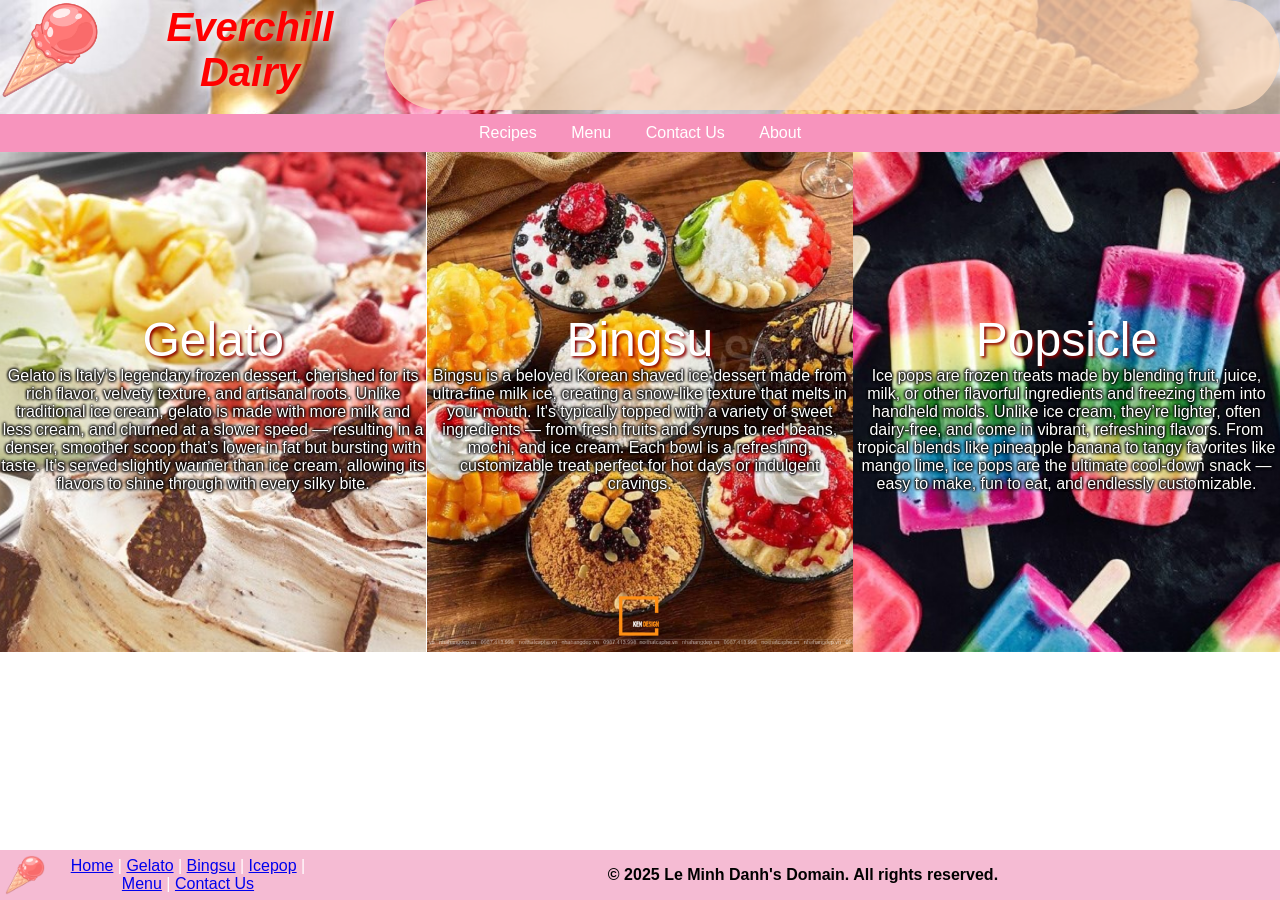
<file: index.html>
<!DOCTYPE html>
<html lang="en">

<head>
	<meta charset="UTF-8">
	<meta name="viewport" content="width=device-width, initial-scale=1.0">
	<title>Document</title>
	<link rel="stylesheet" href="./style.css">
</head>

<body>
	<div style=" background-image: url(./images/banner.jpg); background-size: cover;">
		<div style="float: left;" class="logo">
		</div>
		<div style="float: left;" class="logo-title">
		</div>
		<div style="float: right;width:70%; ">
			<marquee behavior="scroll" direction="down" scrollamount="5">
                <br/>                
                20% OFF FOR MID-AUTUMN FESTIVAL!<br/><br/><br/>
                LIMITED ICE CREAM FLAVORS HERE!<br/><br/><br/>
                BUY ONE GET ONE FREE!<br/><br/><br/>
            </marquee>
		</div>
		<div style="clear:both"></div>
	</div>
	<div style="text-align: center;">
		<ul class="menu-ngang">

		<li>
			<a href="./index.html">Recipes</a>
			<ul>
				<li>
					<a href="./recipes/gelato.html">Gelato</a>
				</li>
				<li>
					<a href="./recipes/bingsu.html">Bingsu</a>
				</li>
				<li>
					<a href="./recipes/popsicle.html">Icepop</a>
				</li>
			</ul>
		</li>
		<li>
			<a href="./menu.html">Menu</a>
		</li>
		<li>
			<a href="./contactus.html">Contact Us</a>
		</li>
		<li><a href="./aboutus.html">About</a></li>
	</ul>
</div>
	<div style="display:grid; grid-template-columns:1fr 1fr 1fr; width: 100%; align-items: center;">
		<div class="box" style="background-image: url('./images/home2.jpg');">
			<div style="font-weight: 500; color:white; ">
				<p style="font-size: xxx-large; text-shadow:2px 2px 3px darkred">Gelato</p>
				<div class="text-outline">Gelato is Italy’s legendary frozen dessert, cherished for its rich flavor, velvety texture, and artisanal roots. Unlike traditional ice cream, gelato is made with more milk and less cream, and churned at a slower speed — resulting in a denser, smoother scoop that’s lower in fat but bursting with taste. It’s served slightly warmer than ice cream, allowing its flavors to shine through with every silky bite.</div>
			</div>
		</div>

		<div class="box" style="background-image: url('./images/home1.jpg');">
			<div style="font-weight: 500; color:white; text-shadow: 0px 0px 5px black;">
				<p style="font-size: xxx-large; text-shadow:2px 2px 3px darkred">Bingsu</p>
				<div class="text-outline">Bingsu is a beloved Korean shaved ice dessert made from ultra-fine milk ice, creating a snow-like texture that melts in your mouth. It's typically topped with a variety of sweet ingredients — from fresh fruits and syrups to red beans, mochi, and ice cream. Each bowl is a refreshing, customizable treat perfect for hot days or indulgent cravings.</div>
			</div>
		</div>
		<div class="box" style="background-image: url('./images/home3.jpg');">
			<div style="font-weight: 500; color:white; text-shadow: 0px 0px 5px black;">
				<p style="font-size: xxx-large; text-shadow:2px 2px 3px darkred">Popsicle</p>
				<div class="text-outline">Ice pops are frozen treats made by blending fruit, juice, milk, or other flavorful ingredients and freezing them into handheld molds. Unlike ice cream, they’re lighter, often dairy-free, and come in vibrant, refreshing flavors. From tropical blends like pineapple banana to tangy favorites like mango lime, ice pops are the ultimate cool-down snack — easy to make, fun to eat, and endlessly customizable.</đ>
			</div>
		</div>
	</div>
	<footer>
		<div style="float: left;" class="footer-logo"></div>
		<div style="float: left;">
			<a href="./index.html">Home</a> | <a href="./recipes/gelato.html">Gelato</a> | <a href="./recipes/bingsu.html">Bingsu</a> | <a href="./recipes/popsicle.html">Icepop</a> | <a href="./menu.html">Menu</a> | <a href="./contactus.html">Contact Us</a>
		</div>
		<div style="float: right;" class="footer-copyright"></div>
	</footer>
</body>

</html>
</file>
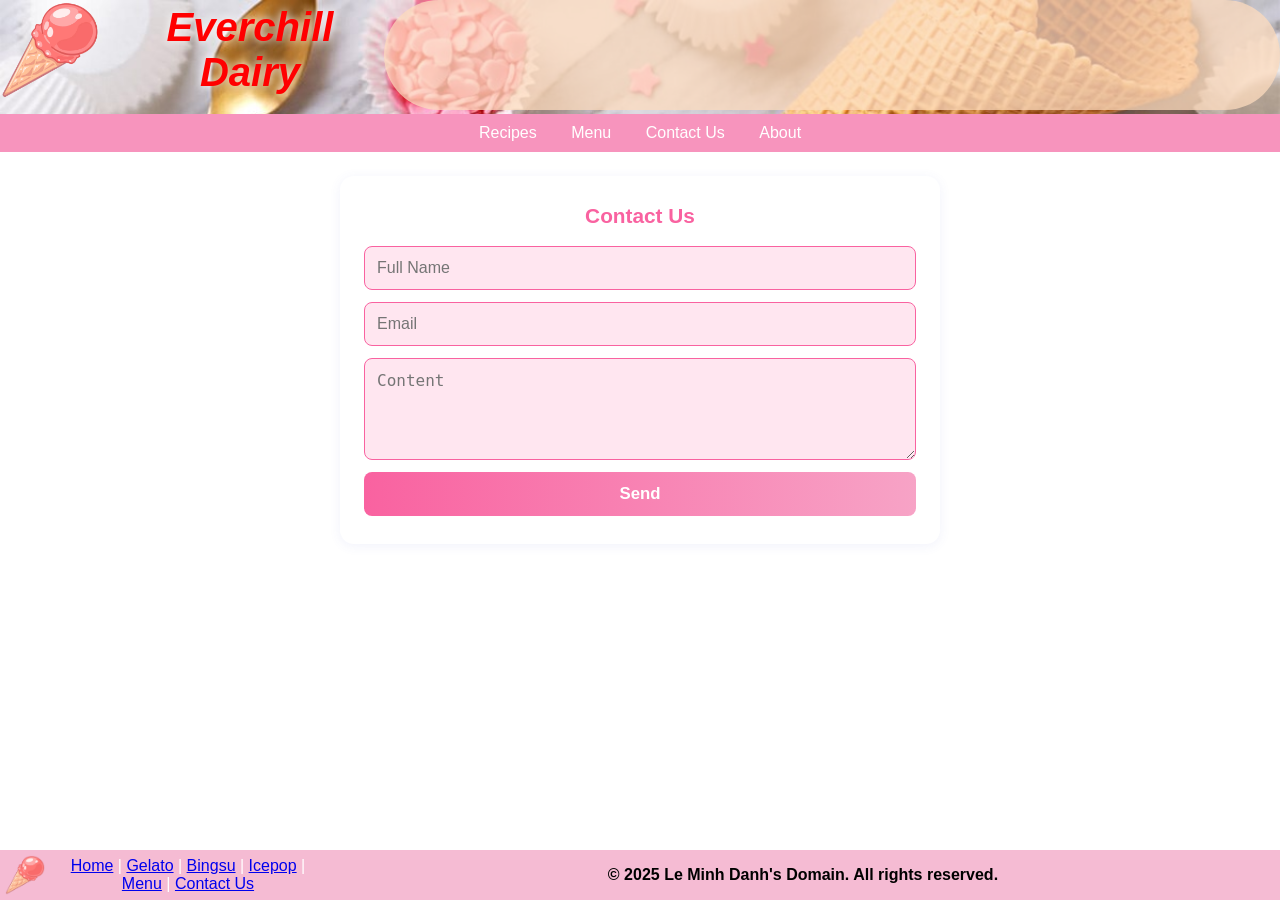
<file: contactus.html>
<!DOCTYPE html>
<html lang="en">

<head>
	<meta charset="UTF-8">
	<meta name="viewport" content="width=device-width, initial-scale=1.0">
	<title>Document</title>
	<link rel="stylesheet" href="./style.css">
</head>

<body>
	<div style=" background-image: url(./images/banner.jpg); background-size: cover;">
		<div style="float: left;" class="logo">
		</div>
		<div style="float: left;" class="logo-title">
		</div>
		<div style="float: right;width:70%; ">
			<marquee behavior="scroll" direction="down" scrollamount="5">
				<br />
				20% OFF FOR MID-AUTUMN FESTIVAL!<br /><br /><br />
				LIMITED ICE CREAM FLAVORS HERE!<br /><br /><br />
				BUY ONE GET ONE FREE!<br /><br /><br />
			</marquee>
		</div>
		<div style="clear:both"></div>
	</div>
	<div style="text-align: center;">
		<ul class="menu-ngang">
	
			<li>
				<a href="./index.html">Recipes</a>
				<ul>
					<li>
						<a href="./recipes/gelato.html">Gelato</a>
					</li>
					<li>
						<a href="./recipes/bingsu.html">Bingsu</a>
					</li>
					<li>
						<a href="./recipes/popsicle.html">Icepop</a>
					</li>
				</ul>
			</li>
			<li>
				<a href="./menu.html">Menu</a>
			</li>
			<li>
				<a href="./contactus.html">Contact Us</a>
			</li>
			<li><a href="./aboutus.html">About</a></li>
		</ul>
	</div>

	<div>
		<section class="form-section">
		<h2>Contact Us</h2>
		<form>
			<input type="text" placeholder="Full Name">
			<input type="email" placeholder="Email">
			<textarea rows="4" placeholder="Content"></textarea>
			<button type="submit">Send</button>
		</form>
	</section></div>
	<footer>
		<div style="float: left;" class="footer-logo"></div>
		<div style="float: left;">
			<a href="./index.html">Home</a> | <a href="./recipes/gelato.html">Gelato</a> | <a
				href="./recipes/bingsu.html">Bingsu</a> | <a href="./recipes/popsicle.html">Icepop</a> | <a
				href="./menu.html">Menu</a> | <a href="./contactus.html">Contact Us</a>
		</div>
		<div style="float: right;" class="footer-copyright"></div>
	</footer>
</body>

</html>
</file>
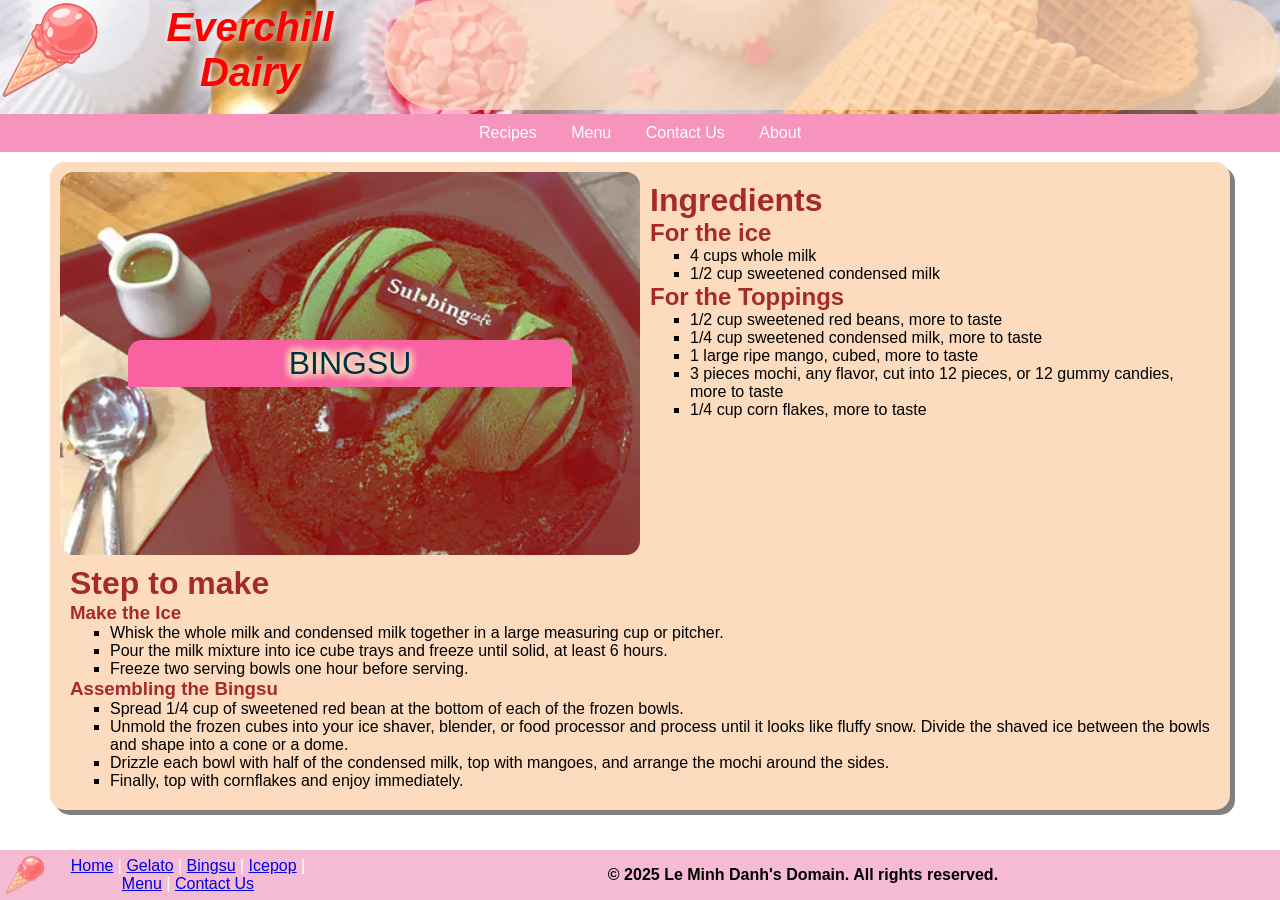
<file: recipes/bingsu.html>
<!DOCTYPE html>
<html lang="en">

<head>
	<meta charset="UTF-8">
	<meta name="viewport" content="width=device-width, initial-scale=1.0">
	<title>Document</title>
	<link rel="stylesheet" href="../style.css">
</head>

<body>
	<div style=" background-image: url(../images/banner.jpg); background-size: cover;">
		<div style="float: left;" class="logo">
		</div>
		<div style="float: left;" class="logo-title">
		</div>
		<div style="float: right;width:70%; ">
			<marquee behavior="scroll" direction="down" scrollamount="5">
				<br />
				20% OFF FOR MID-AUTUMN FESTIVAL!<br /><br /><br />
				LIMITED ICE CREAM FLAVORS HERE!<br /><br /><br />
				BUY ONE GET ONE FREE!<br /><br /><br />
			</marquee>
		</div>
		<div style="clear:both"></div>
	</div>
	<div style="text-align: center;">
		<ul class="menu-ngang">
	
			<li>
				<a href="../index.html">Recipes</a>
				<ul>
					<li>
						<a href="../recipes/gelato.html">Gelato</a>
					</li>
					<li>
						<a href="../recipes/bingsu.html">Bingsu</a>
					</li>
					<li>
						<a href="../recipes/popsicle.html">Icepop</a>
					</li>
				</ul>
			</li>
			<li>
				<a href="../menu.html">Menu</a>
			</li>
			<li>
				<a href="../contactus.html">Contact Us</a>
			</li>
			<li><a href="../aboutus.html">About</a></li>
		</ul>
	</div>

	<div class="recipe-container">
		<div style=" display: grid; grid-template-columns: 1fr 1fr;">
			<div class="header_image" style="background-image: url('../images/recipes/bingsu.png');">
				<div class=" header_title">BINGSU</div>
			</div>
			<div class="recipe-info">
				<h1>Ingredients </h1>
				<h2>For the ice</h2>
				<ul>
					<li>4 cups whole milk</li>
					<li>1/2 cup sweetened condensed milk</li>					
				</ul>
				<h2>For the Toppings</h2>
				<ul>
					<li>1/2 cup sweetened red beans, more to taste</li>
					<li>1/4 cup sweetened condensed milk, more to taste</li>
					<li>1 large ripe mango, cubed, more to taste</li>
					<li>3 pieces mochi, any flavor, cut into 12 pieces, or 12 gummy candies, more to taste</li>
					<li>1/4 cup corn flakes, more to taste</li>
					<br/><br/><br/><br/><br/><br/><br/>
				</ul>				
			</div>
		</div>
		<div class="recipe-info">
			<h1>Step to make</h1>
			<h3>Make the Ice</h3>
	
			<ul>
			<li>Whisk the whole milk and condensed milk together in a large measuring cup or pitcher.</li>
			<li>Pour the milk mixture into ice cube trays and freeze until solid, at least 6 hours.</li>
			<li>Freeze two serving bowls one hour before serving.</li>
				</ul>
	
			<h3>Assembling the Bingsu</h3>
	
			<ul>
				<li>Spread 1/4 cup of sweetened red bean at the bottom of each of the frozen bowls.</li>
				<li>Unmold the frozen cubes into your ice shaver, blender, or food processor and process until it looks like fluffy
					snow. Divide the shaved ice between the bowls and shape into a cone or a dome.</li>
				<li>Drizzle each bowl with half of the condensed milk, top with mangoes, and arrange the mochi around the sides.</li>
				<li>Finally, top with cornflakes and enjoy immediately.</li>
				</ul>

		</div>
	</div>
	<footer>
		<div style="float: left;" class="footer-logo"></div>
		<div style="float: left;">
			<a href="../index.html">Home</a> | <a href="../recipes/gelato.html">Gelato</a> | <a
				href="../recipes/bingsu.html">Bingsu</a> | <a href="../recipes/popsicle.html">Icepop</a> | <a
				href="../menu.html">Menu</a> | <a href="../contactus.html">Contact Us</a>
		</div>
		<div style="float: right;" class="footer-copyright"></div>
	</footer>
</body>

</html>
</file>
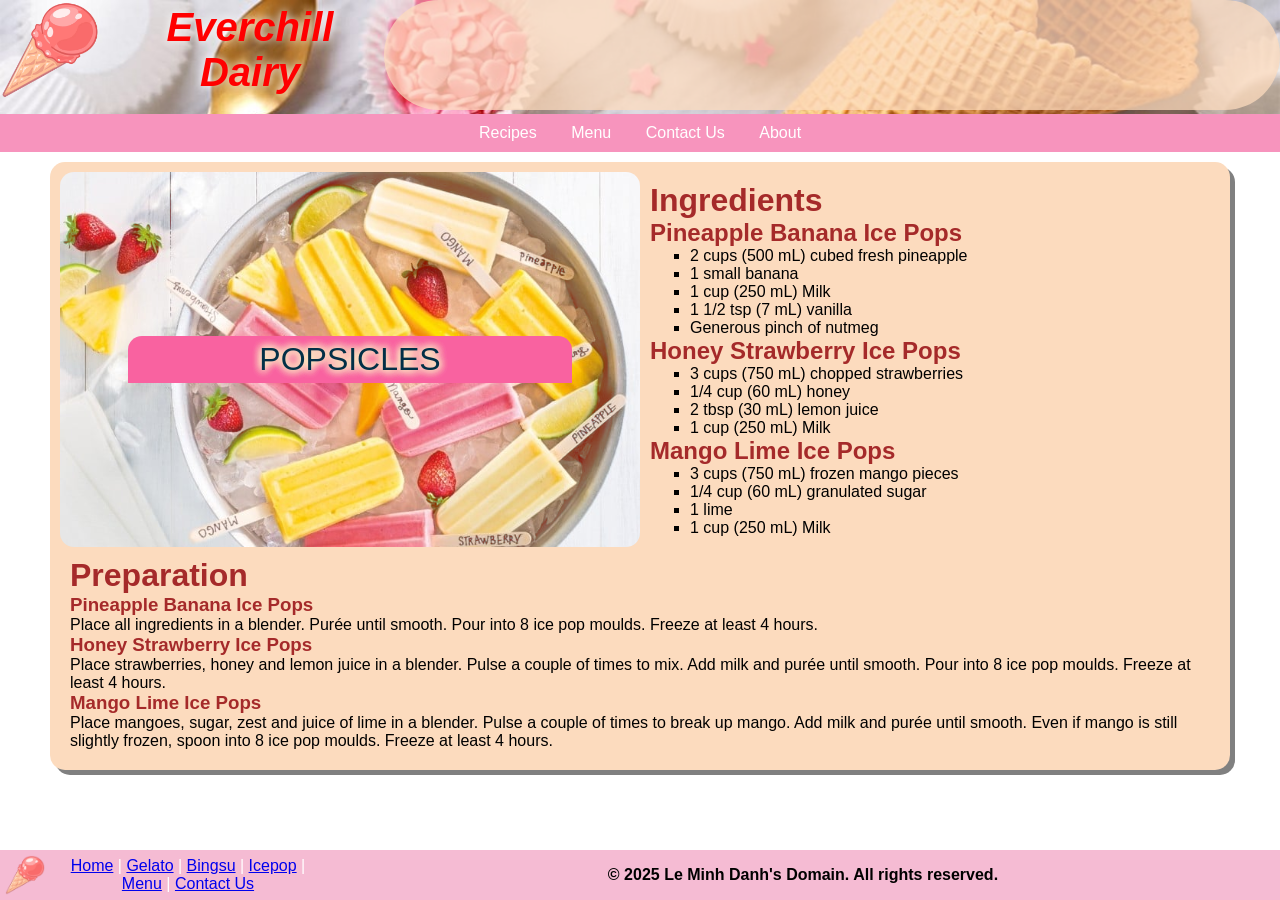
<file: recipes/popsicle.html>
<!DOCTYPE html>
<html lang="en">

<head>
	<meta charset="UTF-8">
	<meta name="viewport" content="width=device-width, initial-scale=1.0">
	<title>Document</title>
	<link rel="stylesheet" href="../style.css">
</head>

<body>
	<div style=" background-image: url(../images/banner.jpg); background-size: cover;">
		<div style="float: left;" class="logo">
		</div>
		<div style="float: left;" class="logo-title">
		</div>
		<div style="float: right;width:70%; ">
			<marquee behavior="scroll" direction="down" scrollamount="5">
				<br />
				20% OFF FOR MID-AUTUMN FESTIVAL!<br /><br /><br />
				LIMITED ICE CREAM FLAVORS HERE!<br /><br /><br />
				BUY ONE GET ONE FREE!<br /><br /><br />
			</marquee>
		</div>
		<div style="clear:both"></div>
	</div>
	<div style="text-align: center;">
		<ul class="menu-ngang">

			<li>
				<a href="../index.html">Recipes</a>
				<ul>
					<li>
						<a href="../recipes/gelato.html">Gelato</a>
					</li>
					<li>
						<a href="../recipes/bingsu.html">Bingsu</a>
					</li>
					<li>
						<a href="../recipes/popsicle.html">Icepop</a>
					</li>
				</ul>
			</li>
			<li>
				<a href="../menu.html">Menu</a>
			</li>
			<li>
				<a href="../contactus.html">Contact Us</a>
			</li>
			<li><a href="../aboutus.html">About</a></li>
		</ul>
	</div>
	<div class="recipe-container">
		<div style=" display: grid; grid-template-columns: 1fr 1fr;">
			<div class="header_image" style="background-image: url('../images/recipes/icepop1.jpeg');">
				<div class=" header_title">POPSICLES</div>
			</div>
			<div class="recipe-info">
			<h1>Ingredients </h1>
			<h2>Pineapple Banana Ice Pops</h2>
			<ul>
				<li>2 cups (500 mL) cubed fresh pineapple</li>
				<li>1 small banana</li>
				<li>1 cup (250 mL) Milk</li>
				<li>1 1/2 tsp (7 mL) vanilla</li>
				<li>Generous pinch of nutmeg</li>
			</ul>
			<h2>Honey Strawberry Ice Pops</h2>
			<ul>
				<li>3 cups (750 mL) chopped strawberries</li>

				<li>1/4 cup (60 mL) honey</li>

				<li>2 tbsp (30 mL) lemon juice</li>

				<li>1 cup (250 mL) Milk</li>
			</ul>
			<h2>Mango Lime Ice Pops</h2>
			<ul>

				<li>3 cups (750 mL) frozen mango pieces</li>
				<li>1/4 cup (60 mL) granulated sugar</li>
				<li>1 lime</li>
				<li>1 cup (250 mL) Milk</li>
			</ul>
			</div>
		</div>
		<div class="recipe-info">
			<h1>Preparation</h1>
			<h3>Pineapple Banana Ice Pops</h3>

			Place all ingredients in a blender. Purée until smooth. Pour into 8 ice pop moulds. Freeze at least 4
			hours.

			<h3>Honey Strawberry Ice Pops</h3>

			Place strawberries, honey and lemon juice in a blender. Pulse a couple of times to mix. Add milk and
			purée
			until smooth.
			Pour into 8 ice pop moulds. Freeze at least 4 hours.

			<h3>Mango Lime Ice Pops</h3>

			Place mangoes, sugar, zest and juice of lime in a blender. Pulse a couple of times to break up mango.
			Add
			milk and purée
			until smooth. Even if mango is still slightly frozen, spoon into 8 ice pop moulds. Freeze at least 4
			hours.
		</div>		
	</div>
	<footer>
		<div style="float: left;" class="footer-logo"></div>
		<div style="float: left;">
			<a href="../index.html">Home</a> | <a href="../recipes/gelato.html">Gelato</a> | <a
				href="../recipes/bingsu.html">Bingsu</a> | <a href="../recipes/popsicle.html">Icepop</a> | <a
				href="../menu.html">Menu</a> | <a href="../contactus.html">Contact Us</a>
		</div>
		<div style="float: right;" class="footer-copyright"></div>
	</footer>
</body>

</html>
</file>
<file: style.css>
.testColor {
	color: #f962a0, #fa92ac, #fa7aa6, #fbabb2, #fcdbbe, #fbc3b8, #fcf3c4;
}

/* Destroy all fr */
* {
	margin: 0;
	padding: 0;
	box-sizing: border-box;
}
ul {
	list-style: none;
}

/* Menu  */
.menu-ngang {
	background: #f794bd;
	/* position: fixed; */
	width: 100%;
}
.menu-ngang > img {
	float: left;
	width: 100px;
	height: 40px;
}

.menu-ngang > li {
	display: inline-block;
	position: relative;
}
.menu-ngang a {
	color: white;
	text-decoration: none;
	padding: 10px 15px;
	display: block;
}
.menu-ngang a:hover {
	background: #f7a3c6;
	font-weight: bold;
	color: black;
	border-radius: 8px 8px 0px 0px;
}
/* submenuuuuuu */
.menu-ngang ul {
	display: none;
	position: absolute;
	top: 100%;
	left: 0;
	background: #f794bd;
	min-width: 150px;
}
.menu-ngang ul li {
	display: block;
}
.menu-ngang li:hover > ul {
	display: block;
}
.menu-ngang ul ul {
	left: 100%;
	top: 0;
}

.clearfix::after {
	content: "";
	clear: both;
	display: table;
}

/* Logo */
.logo {
	height: 100px;
	width: 100px;
	display: block;
	content: url("./images/logo.png");
	alt: "Loading";
}
.logo-title {
	width: 250px;
	height: 100px;
	display: flex;
	align-items: center;
	text-align: center;
	/* color: rgb(132, 68, 89); */
	color: red;
	text-shadow: 0px 0px 8px white;
	padding-left: 50px;
	font-style: italic;
}
.logo-title::before {
	content: "Everchill Dairy";
	font-size: 40px;
	font-weight: bold;
}

/* Footer */
footer {
	height: 50px;
	display: flex;
	align-items: center;
	text-align: center;
	background-color: #f5bbd3;
	color: white;
	position: fixed;
	bottom: 0;
	width: 100%;
}

.footer-logo {
	height: 50px;
	width: 50px;
	display: block;
	content: url("./images/logo.png");
	alt: "Loading";
	padding: 5px;
}
.footer-copyright {
	width: 100%;
	padding: 5px;
	text-align: center;
}
.footer-copyright::after {
	content: "©  2025 Le Minh Danh's Domain. All rights reserved.";
	font-weight: 700;
	color: black;
}

marquee {
	color: red;
	background-color: #fcdbbe;
	font-family: Impact, Haettenschweiler, "Arial Narrow Bold", sans-serif;
	font-size: 50px;
	font-weight: bold;
	text-align: center;
	opacity: 75%;
	height: 110px;
	border-radius: 100px;
}

.box {
	text-align: center;
	color: white;
	background-size: cover;
	width: 33.3vw;
	min-height: 500px;
	align-items: center;
	display: grid;
	grid-template-columns: 1fr;
	background-position: center;
	background-repeat: no-repeat;
	background-clip: border-box;
}

.box:hover {
	opacity: 75%;
}

.recipe-container {
	gap: 24px;
	padding: 10px 18px;
	max-width: 1200px;
	margin: 10px 50px 70px 50px;
	padding: 10px;

	border-radius: 15px;
	box-shadow: 5px 5px gray;

	background-color: #fcdbbe;
}
.recipe-info {
	padding: 10px;
}
.recipe-info > h1,
h2,
h3 {
	color: brown;
}
.recipe-info > ul {
	color: black;
	list-style: square;
	padding-left: 40px;
}

body {
	font-family: "Segoe UI", Tahoma, Geneva, Verdana, sans-serif;
	font-weight: 100;
}

.text-outline{
	text-shadow: 0 0 3px black,0 0 3px black,0 0 3px black,0 0 3px black;
}

.header_image {
	width: 100%;
	gap: 24px;
	padding: 10px 18px;
	margin: 0 auto;
	max-width: 1200px;
	border-radius: 14px;

	align-content: center;
	background-size: cover;
	background-color: darkred;
	background-blend-mode: lighten;
}

.header_title {
	background-color: #f962a0;
	color: #023047;
	font-size: xx-large;
	font-weight: bolder;
	text-align: center;
	text-transform: uppercase;
	text-shadow: 0 0 8px #fcf3c4, 0 0 8px #fcf3c4, 0 0 8px #fcf3c4,
		0 0 8px #fcf3c4;
	margin: 0px 50px;
	padding: 5px;
	border-radius: 14px 14px 0 0;
}
.container {
	gap: 24px;
	padding: 10px 18px;
	max-width: 1200px;
	margin-bottom: 50px;
}
/*IC-MENU*/
.ic-menu {
	display: flex;
	align-items: center;
	flex-wrap: wrap;

	justify-content: center;
}
.ic-menu-title{
	font-size: xx-large;
	font-weight: bolder;
	text-transform: uppercase;
	text-shadow: 0 0 8px #fcf3c4, 0 0 8px #fcf3c4, 0 0 8px #fcf3c4,
		0 0 8px #fcf3c4;
	color:023047;
}
.ic-menu-item {

	width: 250px;
	height: 250px;
	background-position: center;
	background-size: cover;
	background-repeat: no-repeat;
	align-content: end;	
	text-align: center;
	background-color: #fbc3b8;
	border-radius: 10px;
	margin: 10px;
	padding: 10px;
	box-shadow: 5px 5px 5px #f962a0;
}
.ic-menu-item a {
	text-decoration: none;
	color: white;
}
.item-title {
	padding-top: 10px;
	text-transform: uppercase;
	font-weight: 500;
	color: white;
	text-shadow: 0 0 3px black,0 0 3px black,0 0 3px black,0 0 3px black;
}

.form-section {
	margin: 24px 18px;
	padding: 28px 24px;
	background: #fff;
	border-radius: 14px;
	box-shadow: 0 2px 12px rgba(78, 84, 200, 0.08);
	max-width: 600px;
	margin-left: auto;
	margin-right: auto;
}
.form-section h2 {
	color: #f962a0;
	margin-bottom: 18px;
	font-size: 1.3rem;
	font-weight: 700;
	text-align: center;
}
.form-section form {
	display: flex;
	flex-direction: column;
	gap: 12px;
}
.form-section input,
.form-section textarea {
	border: 1px solid #f962a0;
	border-radius: 8px;
	padding: 12px;
	font-size: 1rem;
	outline: none;
	transition: border 0.2s;
	background: #ffe6f0;
}
.form-section input:focus,
.form-section textarea:focus {
	border-color: #f962a0;
}
.form-section button {
	padding: 12px;
	background: linear-gradient(90deg, #f962a0 0%, #f7a3c6 100%);
	color: white;
	border: none;
	border-radius: 8px;
	font-weight: 600;
	font-size: 1.05rem;
	cursor: pointer;
	transition: background 0.2s;
}
.form-section button:hover {
	background: #fa7aa6;
}
</file>
